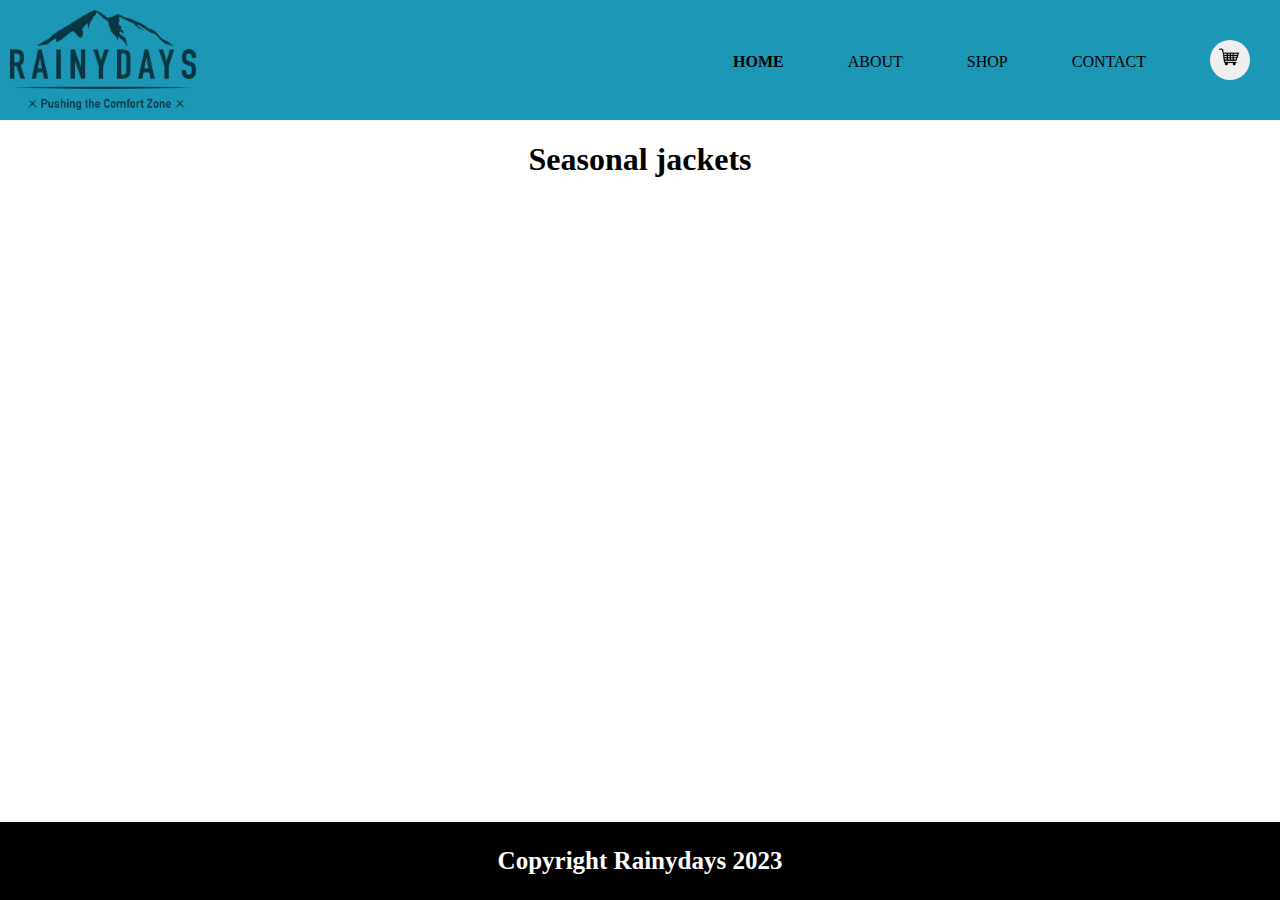
<file: index.html>
<!DOCTYPE html>
<html>
    <head>
        <title>Rainydays</title>
        <link rel="stylesheet" href="css/style.css">
        <meta name="Description" content="Buy good quality rainjackets cheap" />
        <meta name="viewport" content="width=device-width, initial-scale=1.0" />
        <!-- Hotjar Tracking Code for https://mrdigi.netlify.app -->
        <script>
            (function(h,o,t,j,a,r){
                h.hj=h.hj||function(){(h.hj.q=h.hj.q||[]).push(arguments)};
                h._hjSettings={hjid:3519429,hjsv:6};
                a=o.getElementsByTagName('head')[0];
                r=o.createElement('script');r.async=1;
                r.src=t+h._hjSettings.hjid+j+h._hjSettings.hjsv;
                a.appendChild(r);
            })(window,document,'https://static.hotjar.com/c/hotjar-','.js?sv=');
        </script>
    </head>
    <body>
        <div class="menu">
            <a href="index.html"><img id="logo" src="images/logo.png"></a>
            <ul>
                <li>
                    <a href="index.html"><b>HOME</b></a>
                </li>
                <li>
                    <a href="about.html">ABOUT</a>
                </li>
                <li>
                    <a href="shop.html">SHOP</a>
                </li>
                <li>
                    <a href="contact.html">CONTACT</a>
                </li>
                <li>
                    <button id="cart" onclick="opencart()"><img src="images/cart.png"></button>
                </li>
            </ul>
        </div>
        <button id="menuBtn" onclick="openMobile()">Menu</button>
        <div class="mobileMenu">
            <ul>
                <li>
                    <a href="index.html">HOME</a>
                </li>
                <li>
                    <a href="about.html">ABOUT</a>
                </li>
                <li>
                    <a href="shop.html">SHOP</a>
                </li>
                <li>
                    <a href="contact.html">CONTACT</a>
                </li>
                <li>
                    <button id="cart" onclick="opencart()"><img src="images/cart.png"></button>
                </li>
                <li onclick="closeMenumobile()">
                    Close
                </li>
            </ul>
        </div>
        <div id="cartOverlay" onclick="closecart()">
            <div class="cartContent">
                
               
            </div>
        </div>
        <div class="content">
            <h1 id="contentTitle">Seasonal jackets</h1>
        </div>
        <div id="jacketList">
                
        </div>
        <script src="js/app.js"></script>
    </body>
    <footer>
        Copyright Rainydays 2023
    </footer>
</html>
</file>
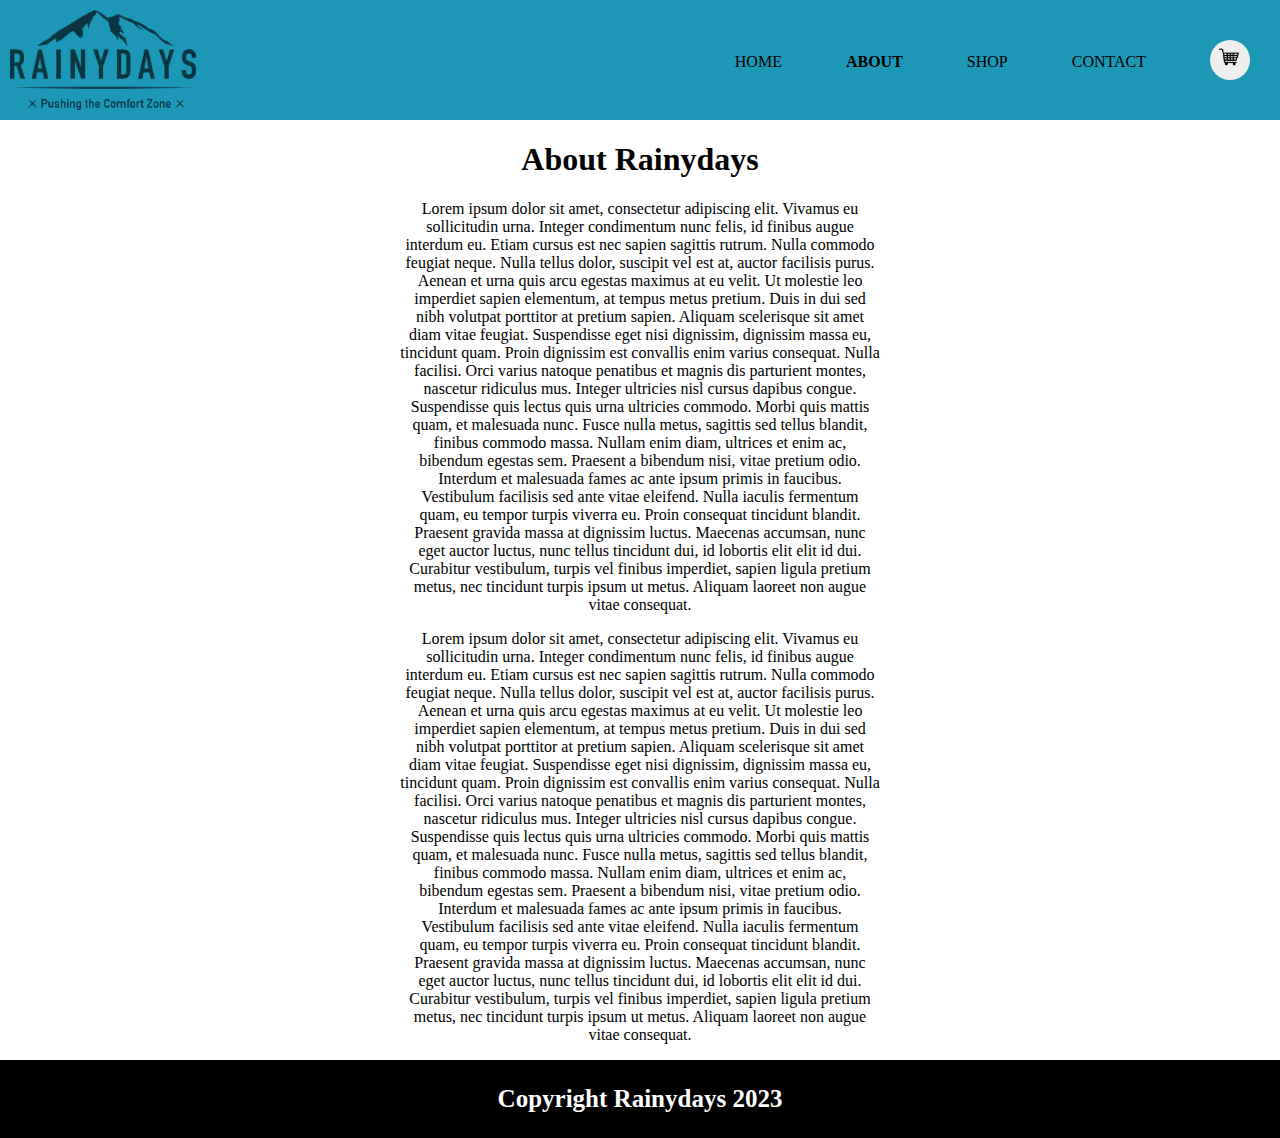
<file: about.html>
<!DOCTYPE html>
<html>
    <head>
        <title>Rainydays</title>
        <link rel="stylesheet" href="css/style.css">
        <meta name="Description" content="Buy good quality rainjackets cheap" />
        <meta name="viewport" content="width=device-width, initial-scale=1.0" />
        <!-- Hotjar Tracking Code for https://mrdigi.netlify.app -->
        <script>
            (function(h,o,t,j,a,r){
                h.hj=h.hj||function(){(h.hj.q=h.hj.q||[]).push(arguments)};
                h._hjSettings={hjid:3519429,hjsv:6};
                a=o.getElementsByTagName('head')[0];
                r=o.createElement('script');r.async=1;
                r.src=t+h._hjSettings.hjid+j+h._hjSettings.hjsv;
                a.appendChild(r);
            })(window,document,'https://static.hotjar.com/c/hotjar-','.js?sv=');
        </script>
    </head>
    <body>
        <div class="menu">
            <a href="index.html"><img id="logo" src="images/logo.png"></a>
            <ul>
                <li>
                    <a href="index.html">HOME</a>
                </li>
                <li>
                    <a href="about.html"><b>ABOUT</b></a>
                </li>
                <li>
                    <a href="shop.html">SHOP</a>
                </li>
                <li>
                    <a href="contact.html">CONTACT</a>
                </li>
                <li>
                    <button id="cart" onclick="opencart()"><img src="images/cart.png"></button>
                </li>
            </ul>
        </div>
        <button id="menuBtn" onclick="openMobile()">Menu</button>
        <div class="mobileMenu">
            <ul>
                <li>
                    <a href="index.html">HOME</a>
                </li>
                <li>
                    <a href="about.html">ABOUT</a>
                </li>
                <li>
                    <a href="shop.html">SHOP</a>
                </li>
                <li>
                    <a href="contact.html">CONTACT</a>
                </li>
                <li>
                    <button id="cart" onclick="opencart()"><img src="images/cart.png"></button>
                </li>
                <li onclick="closeMenumobile()">
                    Close
                </li>
            </ul>
        </div>
        <div id="cartOverlay" onclick="closecart()">
            <div class="cartContent">
                
               
            </div>
        </div>
        <div class="content">
            <h1 id="contentTitle">About Rainydays</h1>
            <p class="aboutText">Lorem ipsum dolor sit amet, consectetur adipiscing elit.
                Vivamus eu sollicitudin urna. Integer condimentum nunc felis,
                id finibus augue interdum eu. Etiam cursus est nec sapien sagittis rutrum. 
                Nulla commodo feugiat neque. Nulla tellus dolor, suscipit vel est at, auctor 
                facilisis purus. Aenean et urna quis arcu egestas maximus at eu velit. Ut molestie 
                leo imperdiet sapien elementum, at tempus metus pretium. Duis in dui sed nibh volutpat 
                porttitor at pretium sapien. Aliquam scelerisque sit amet diam vitae feugiat. Suspendisse 
                eget nisi dignissim, dignissim massa eu, tincidunt quam. Proin dignissim est convallis enim 
                varius consequat. Nulla facilisi. Orci varius natoque penatibus et magnis dis parturient 
                montes, nascetur ridiculus mus. Integer ultricies nisl cursus dapibus congue. Suspendisse 
                quis lectus quis urna ultricies commodo. Morbi quis mattis quam, et malesuada nunc.
            Fusce nulla metus, sagittis sed tellus blandit, finibus commodo massa. Nullam enim diam,
             ultrices et enim ac, bibendum egestas sem. Praesent a bibendum nisi, vitae pretium odio. 
             Interdum et malesuada fames ac ante ipsum primis in faucibus. Vestibulum facilisis sed 
             ante vitae eleifend. Nulla iaculis fermentum quam, eu tempor turpis viverra eu. Proin 
             consequat tincidunt blandit. Praesent gravida massa at dignissim luctus. Maecenas accumsan, 
             nunc eget auctor luctus, nunc tellus tincidunt dui, id lobortis elit elit id dui. Curabitur 
             vestibulum, turpis vel finibus imperdiet, sapien ligula pretium metus, nec tincidunt turpis 
             ipsum ut metus. Aliquam laoreet non augue vitae consequat.</p>
             <p class="aboutText">Lorem ipsum dolor sit amet, consectetur adipiscing elit.
                Vivamus eu sollicitudin urna. Integer condimentum nunc felis,
                id finibus augue interdum eu. Etiam cursus est nec sapien sagittis rutrum. 
                Nulla commodo feugiat neque. Nulla tellus dolor, suscipit vel est at, auctor 
                facilisis purus. Aenean et urna quis arcu egestas maximus at eu velit. Ut molestie 
                leo imperdiet sapien elementum, at tempus metus pretium. Duis in dui sed nibh volutpat 
                porttitor at pretium sapien. Aliquam scelerisque sit amet diam vitae feugiat. Suspendisse 
                eget nisi dignissim, dignissim massa eu, tincidunt quam. Proin dignissim est convallis enim 
                varius consequat. Nulla facilisi. Orci varius natoque penatibus et magnis dis parturient 
                montes, nascetur ridiculus mus. Integer ultricies nisl cursus dapibus congue. Suspendisse 
                quis lectus quis urna ultricies commodo. Morbi quis mattis quam, et malesuada nunc.
            Fusce nulla metus, sagittis sed tellus blandit, finibus commodo massa. Nullam enim diam,
             ultrices et enim ac, bibendum egestas sem. Praesent a bibendum nisi, vitae pretium odio. 
             Interdum et malesuada fames ac ante ipsum primis in faucibus. Vestibulum facilisis sed 
             ante vitae eleifend. Nulla iaculis fermentum quam, eu tempor turpis viverra eu. Proin 
             consequat tincidunt blandit. Praesent gravida massa at dignissim luctus. Maecenas accumsan, 
             nunc eget auctor luctus, nunc tellus tincidunt dui, id lobortis elit elit id dui. Curabitur 
             vestibulum, turpis vel finibus imperdiet, sapien ligula pretium metus, nec tincidunt turpis 
             ipsum ut metus. Aliquam laoreet non augue vitae consequat.</p>
        </div>
        <script src="js/contact.js"></script>
    </body>
    <footer>
        Copyright Rainydays 2023
    </footer>
</html>
</file>
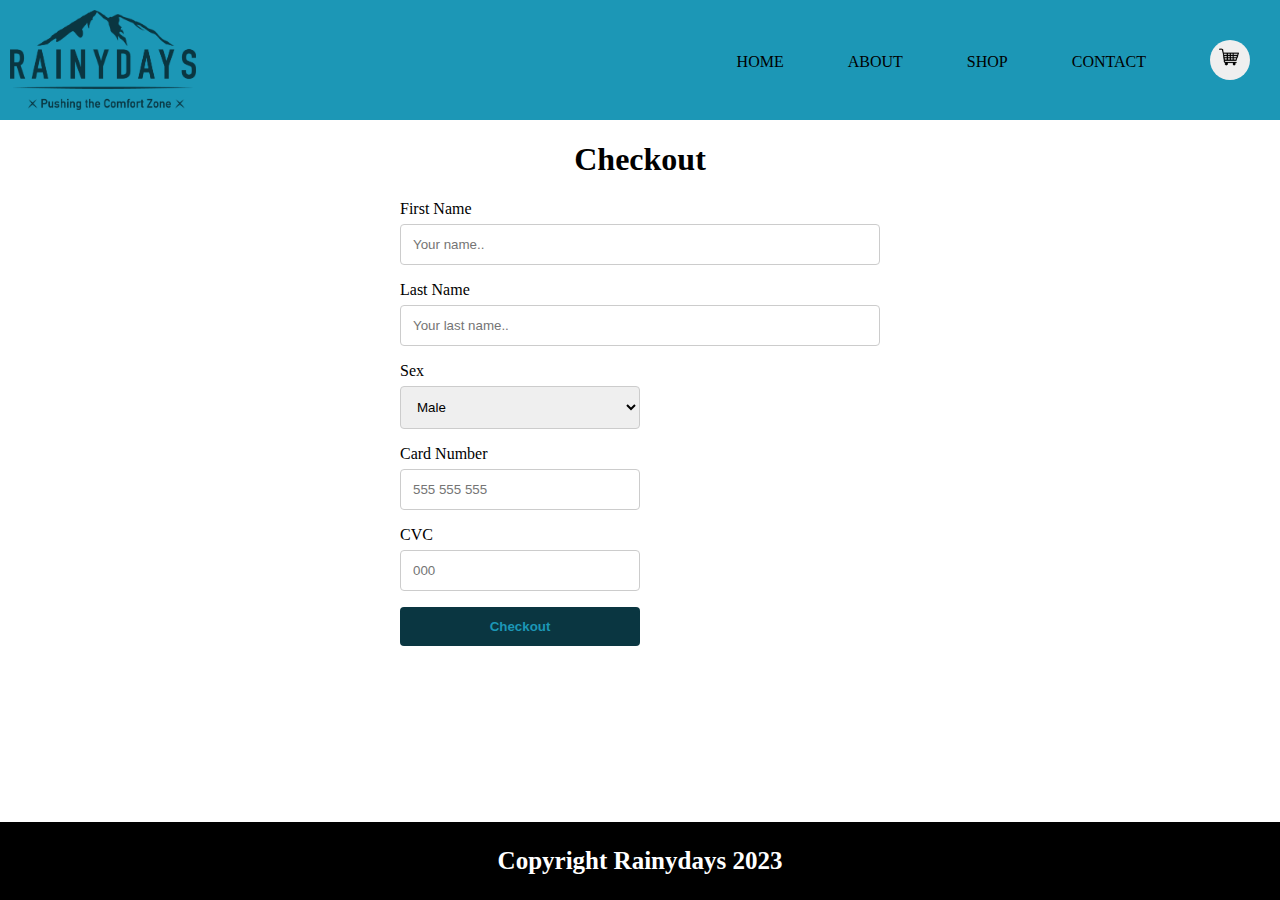
<file: checkout.html>
<!DOCTYPE html>
<html>
    <head>
        <title>Rainydays</title>
        <link rel="stylesheet" href="css/style.css">
        <meta name="Description" content="Buy good quality rainjackets cheap" />
        <meta name="viewport" content="width=device-width, initial-scale=1.0" />
        <!-- Hotjar Tracking Code for https://mrdigi.netlify.app -->
        <script>
            (function(h,o,t,j,a,r){
                h.hj=h.hj||function(){(h.hj.q=h.hj.q||[]).push(arguments)};
                h._hjSettings={hjid:3519429,hjsv:6};
                a=o.getElementsByTagName('head')[0];
                r=o.createElement('script');r.async=1;
                r.src=t+h._hjSettings.hjid+j+h._hjSettings.hjsv;
                a.appendChild(r);
            })(window,document,'https://static.hotjar.com/c/hotjar-','.js?sv=');
        </script>
    </head>
    <body>
        <div class="menu">
            <a href="index.html"><img id="logo" src="images/logo.png"></a>
            <ul>
                <li>
                    <a href="index.html">HOME</a>
                </li>
                <li>
                    <a href="about.html">ABOUT</a>
                </li>
                <li>
                    <a href="shop.html">SHOP</a>
                </li>
                <li>
                    <a href="contact.html">CONTACT</a>
                </li>
                <li>
                    <button id="cart" onclick="opencart()"><img src="images/cart.png"></button>
                </li>
            </ul>
        </div>
        <button id="menuBtn" onclick="openMobile()">Menu</button>
        <div class="mobileMenu">
            <ul>
                <li>
                    <a href="index.html">HOME</a>
                </li>
                <li>
                    <a href="about.html">ABOUT</a>
                </li>
                <li>
                    <a href="shop.html">SHOP</a>
                </li>
                <li>
                    <a href="contact.html">CONTACT</a>
                </li>
                <li>
                    <button id="cart" onclick="opencart()"><img src="images/cart.png"></button>
                </li>
                <li onclick="closeMenumobile()">
                    Close
                </li>
            </ul>
        </div>
        <div id="cartOverlay" onclick="closecart()">
            <div class="cartContent">
                
               
            </div>
        </div>
        <div class="content">
            <h1 id="contentTitle">Checkout</h1>
            <div class="formContainer">
                <form>
                    <div id="formSpan2">
                        <label for="fname">First Name</label>
                        <input type="text" id="fname" name="firstname" placeholder="Your name..">
                    </div>
                    
                    <div id="formSpan2">
                        <label for="lname">Last Name</label>
                        <input type="text" id="lname" name="lastname" placeholder="Your last name..">
                    </div>
                    
                    <div id="formSpan1">
                        <label for="sex">Sex</label>
                        <select id="sex" name="sex">
                        <option value="male">Male</option>
                        <option value="female">Female</option>
                        <option value="other">Other</option>
                        </select>
                    </div>
                    <div id="formSpan1"></div>
                    <div id="formSpan1">
                        <label for="fname">Card Number</label>
                        <input type="text" id="fname" name="firstname" placeholder="555 555 555">
                    </div>
                    <div id="formSpan1"></div>
                    <div id="formSpan1">
                        <label for="lname">CVC</label>
                        <input type="text" id="lname" name="lastname" placeholder="000">
                    </div>
                    <div id="formSpan1"></div>
                    <button id="submit"><a href="success.html">Checkout</a></button>
                </form>
            </div>
        </div>
        <script src="js/contact.js"></script>
    </body>
    <footer>
        Copyright Rainydays 2023
    </footer>
</html>
</file>
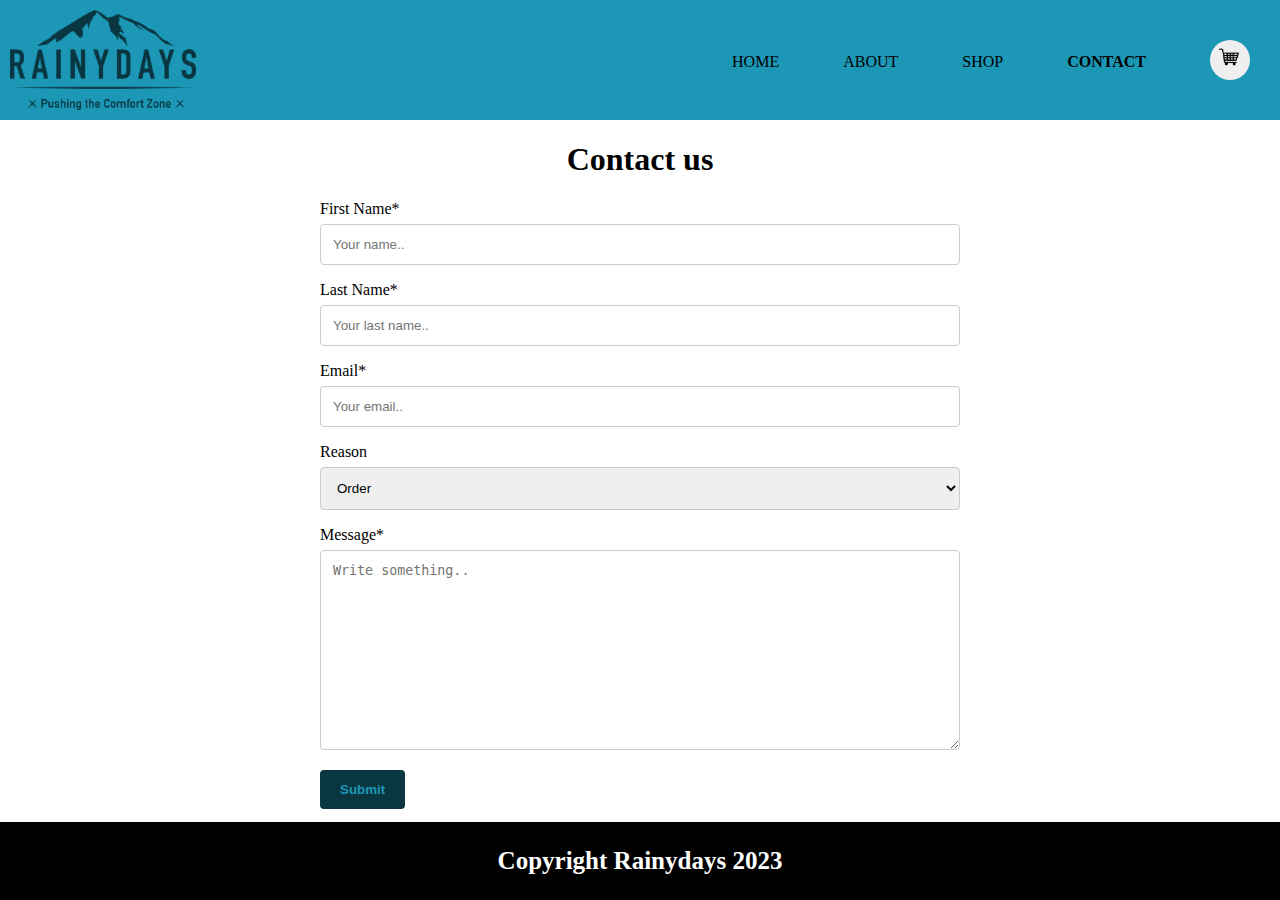
<file: contact.html>
<!DOCTYPE html>
<html>
    <head>
        <title>Rainydays</title>
        <link rel="stylesheet" href="css/style.css">
        <meta name="Description" content="Buy good quality rainjackets cheap" />
        <meta name="viewport" content="width=device-width, initial-scale=1.0" />
        <!-- Hotjar Tracking Code for https://mrdigi.netlify.app -->
        <script>
            (function(h,o,t,j,a,r){
                h.hj=h.hj||function(){(h.hj.q=h.hj.q||[]).push(arguments)};
                h._hjSettings={hjid:3519429,hjsv:6};
                a=o.getElementsByTagName('head')[0];
                r=o.createElement('script');r.async=1;
                r.src=t+h._hjSettings.hjid+j+h._hjSettings.hjsv;
                a.appendChild(r);
            })(window,document,'https://static.hotjar.com/c/hotjar-','.js?sv=');
        </script>
    </head>
    <body>
        <div class="menu">
            <a href="index.html"><img id="logo" src="images/logo.png"></a>
            <ul>
                <li>
                    <a href="index.html">HOME</a>
                </li>
                <li>
                    <a href="about.html">ABOUT</a>
                </li>
                <li>
                    <a href="shop.html">SHOP</a>
                </li>
                <li>
                    <a href="contact.html"><b>CONTACT</b></a>
                </li>
                <li>
                    <button id="cart" onclick="opencart()"><img src="images/cart.png"></button>
                </li>
            </ul>
        </div>
        <button id="menuBtn" onclick="openMobile()">Menu</button>
        <div class="mobileMenu">
            <ul>
                <li>
                    <a href="index.html">HOME</a>
                </li>
                <li>
                    <a href="about.html">ABOUT</a>
                </li>
                <li>
                    <a href="shop.html">SHOP</a>
                </li>
                <li>
                    <a href="contact.html">CONTACT</a>
                </li>
                <li>
                    <button id="cart" onclick="opencart()"><img src="images/cart.png"></button>
                </li>
                <li onclick="closeMenumobile()">
                    Close
                </li>
            </ul>
        </div>
        <div id="cartOverlay" onclick="closecart()">
            <div class="cartContent">
                
               
            </div>
        </div>
        <div class="contentContact">
            <h1 id="contentTitle">Contact us</h1>
            <form onsubmit="return submitForm(event)">

                <label id="nameLabel" for="fname">First Name*</label>
                <input type="text" id="fname" name="firstname" placeholder="Your name..">
            
                <label id="lastnameLabel" for="lname">Last Name*</label>
                <input type="text" id="lname" name="lastname" placeholder="Your last name..">

                <label id="emailLabel" for="email">Email*</label>
                <input type="email" id="email" name="email" placeholder="Your email..">
            
                <label for="reason">Reason</label>
                <select id="reason" name="reason">
                    <option value="order">Order</option>
                    <option value="question">Question</option>
                    <option value="job">Job</option>
                </select>
            
                <label id="messageLabel" for="subject">Message*</label>
                <textarea id="subject" name="subject" placeholder="Write something.." style="height:200px"></textarea>
            
                <input id="submit" type="submit" value="Submit">
            
              </form>
        </div>
        <script src="js/contact.js"></script>
    </body>
    <footer>
        Copyright Rainydays 2023
    </footer>
</html>
</file>
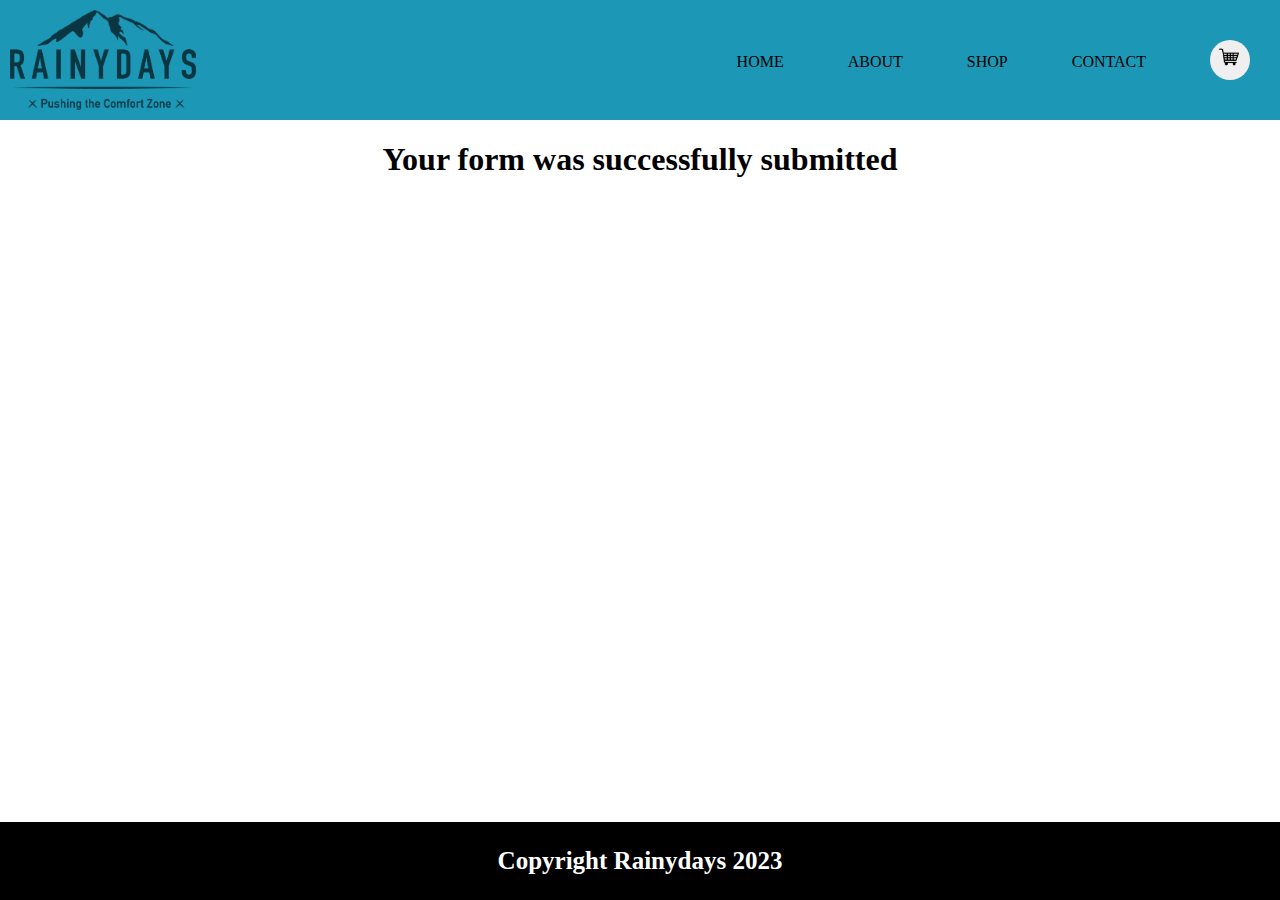
<file: contactSuccess.html>
<!DOCTYPE html>
<html>
    <head>
        <title>Rainydays</title>
        <link rel="stylesheet" href="css/style.css">
        <meta name="Description" content="Buy good quality rainjackets cheap" />
        <meta name="viewport" content="width=device-width, initial-scale=1.0" />
        <!-- Hotjar Tracking Code for https://mrdigi.netlify.app -->
        <script>
            (function(h,o,t,j,a,r){
                h.hj=h.hj||function(){(h.hj.q=h.hj.q||[]).push(arguments)};
                h._hjSettings={hjid:3519429,hjsv:6};
                a=o.getElementsByTagName('head')[0];
                r=o.createElement('script');r.async=1;
                r.src=t+h._hjSettings.hjid+j+h._hjSettings.hjsv;
                a.appendChild(r);
            })(window,document,'https://static.hotjar.com/c/hotjar-','.js?sv=');
        </script>
    </head>
    <body>
        <div class="menu">
            <a href="index.html"><img id="logo" src="images/logo.png"></a>
            <ul>
                <li>
                    <a href="index.html">HOME</a>
                </li>
                <li>
                    <a href="about.html">ABOUT</a>
                </li>
                <li>
                    <a href="shop.html">SHOP</a>
                </li>
                <li>
                    <a href="contact.html">CONTACT</a>
                </li>
                <li>
                    <button id="cart" onclick="opencart()"><img src="images/cart.png"></button>
                </li>
            </ul>
        </div>
        <button id="menuBtn" onclick="openMobile()">Menu</button>
        <div class="mobileMenu">
            <ul>
                <li>
                    <a href="index.html">HOME</a>
                </li>
                <li>
                    <a href="about.html">ABOUT</a>
                </li>
                <li>
                    <a href="shop.html">SHOP</a>
                </li>
                <li>
                    <a href="contact.html">CONTACT</a>
                </li>
                <li>
                    <button id="cart" onclick="opencart()"><img src="images/cart.png"></button>
                </li>
                <li onclick="closeMenumobile()">
                    Close
                </li>
            </ul>
        </div>
        <div id="cartOverlay" onclick="closecart()">
            <div class="cartContent">
                
               
            </div>
        </div>
        <div class="content">
            <h1 id="contentTitle">Your form was successfully submitted</h1>
        </div>
        <script src="js/contact.js"></script>
    </body>
    <footer>
        Copyright Rainydays 2023
    </footer>
</html>
</file>
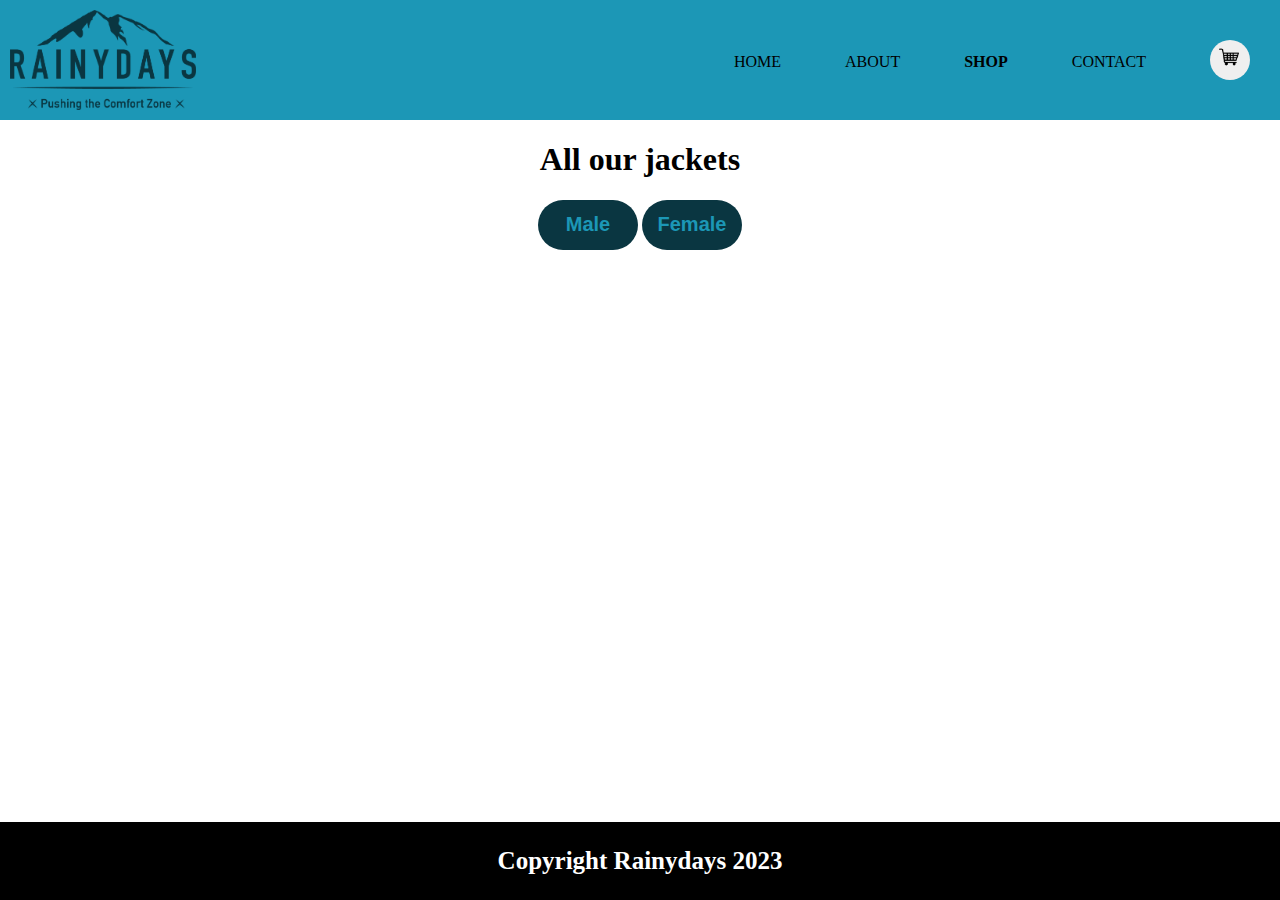
<file: shop.html>
<!DOCTYPE html>
<html>
    <head>
        <title>Rainydays</title>
        <link rel="stylesheet" href="css/style.css">
        <meta name="Description" content="Buy good quality rainjackets cheap" />
        <meta name="viewport" content="width=device-width, initial-scale=1.0" />
        <!-- Hotjar Tracking Code for https://mrdigi.netlify.app -->
        <script>
            (function(h,o,t,j,a,r){
                h.hj=h.hj||function(){(h.hj.q=h.hj.q||[]).push(arguments)};
                h._hjSettings={hjid:3519429,hjsv:6};
                a=o.getElementsByTagName('head')[0];
                r=o.createElement('script');r.async=1;
                r.src=t+h._hjSettings.hjid+j+h._hjSettings.hjsv;
                a.appendChild(r);
            })(window,document,'https://static.hotjar.com/c/hotjar-','.js?sv=');
        </script>
    </head>
    <body>
        <div class="menu">
            <a href="index.html"><img id="logo" src="images/logo.png"></a>
            <ul>
                <li>
                    <a href="index.html">HOME</a>
                </li>
                <li>
                    <a href="about.html">ABOUT</a>
                </li>
                <li>
                    <a href="shop.html"><b>SHOP</b></a>
                </li>
                <li>
                    <a href="contact.html">CONTACT</a>
                </li>
                <li>
                    <button id="cart" onclick="opencart()"><img src="images/cart.png"></button>
                </li>
            </ul>
        </div>
        <button id="menuBtn" onclick="openMobile()">Menu</button>
        <div class="mobileMenu">
            <ul>
                <li>
                    <a href="index.html">HOME</a>
                </li>
                <li>
                    <a href="about.html">ABOUT</a>
                </li>
                <li>
                    <a href="shop.html">SHOP</a>
                </li>
                <li>
                    <a href="contact.html">CONTACT</a>
                </li>
                <li>
                    <button id="cart" onclick="opencart()"><img src="images/cart.png"></button>
                </li>
                <li onclick="closeMenumobile()">
                    Close
                </li>
            </ul>
        </div>
        <div id="cartOverlay" onclick="closecart()">
            <div class="cartContent">
                
               
            </div>
        </div>
        <div class="content">
            <h1 id="contentTitle">All our jackets</h1>
            <div id="contentTitle">
                <button id="sexBtn" onclick="getJackets('male')">Male</button>
                <button id="sexBtn" onclick="getJackets('female')">Female</button>
            </div>
            <div id="jacketList">

            </div>
        </div>
        <script src="js/app.js"></script>
    </body>
    <footer>
        Copyright Rainydays 2023
    </footer>
</html>
</file>
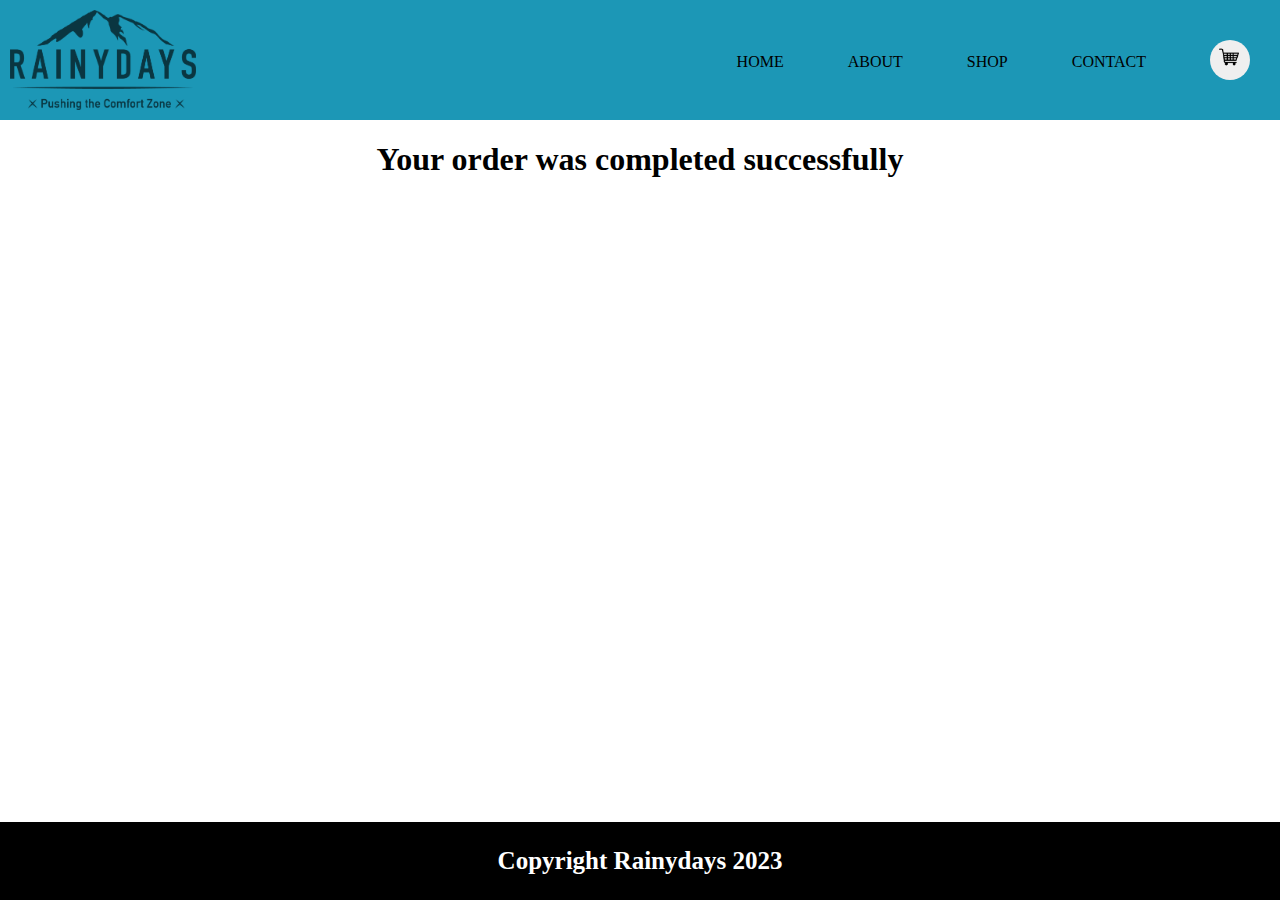
<file: success.html>
<!DOCTYPE html>
<html>
    <head>
        <title>Rainydays</title>
        <link rel="stylesheet" href="css/style.css">
        <meta name="Description" content="Buy good quality rainjackets cheap" />
        <meta name="viewport" content="width=device-width, initial-scale=1.0" />
        <!-- Hotjar Tracking Code for https://mrdigi.netlify.app -->
        <script>
            (function(h,o,t,j,a,r){
                h.hj=h.hj||function(){(h.hj.q=h.hj.q||[]).push(arguments)};
                h._hjSettings={hjid:3519429,hjsv:6};
                a=o.getElementsByTagName('head')[0];
                r=o.createElement('script');r.async=1;
                r.src=t+h._hjSettings.hjid+j+h._hjSettings.hjsv;
                a.appendChild(r);
            })(window,document,'https://static.hotjar.com/c/hotjar-','.js?sv=');
        </script>
    </head>
    <body>
        <div class="menu">
            <a href="index.html"><img id="logo" src="images/logo.png"></a>
            <ul>
                <li>
                    <a href="index.html">HOME</a>
                </li>
                <li>
                    <a href="about.html">ABOUT</a>
                </li>
                <li>
                    <a href="shop.html">SHOP</a>
                </li>
                <li>
                    <a href="contact.html">CONTACT</a>
                </li>
                <li>
                    <button id="cart" onclick="opencart()"><img src="images/cart.png"></button>
                </li>
            </ul>
        </div>
        <button id="menuBtn" onclick="openMobile()">Menu</button>
        <div class="mobileMenu">
            <ul>
                <li>
                    <a href="index.html">HOME</a>
                </li>
                <li>
                    <a href="about.html">ABOUT</a>
                </li>
                <li>
                    <a href="shop.html">SHOP</a>
                </li>
                <li>
                    <a href="contact.html">CONTACT</a>
                </li>
                <li>
                    <button id="cart" onclick="opencart()"><img src="images/cart.png"></button>
                </li>
                <li onclick="closeMenumobile()">
                    Close
                </li>
            </ul>
        </div>
        <div id="cartOverlay" onclick="closecart()">
            <div class="cartContent">
                
               
            </div>
        </div>
        <div class="content">
            <h1 id="contentTitle">Your order was completed successfully</h1>
        </div>
        <script src="js/contact.js"></script>
    </body>
    <footer>
        Copyright Rainydays 2023
    </footer>
</html>
</file>
<file: css/style.css>
body {
    margin: 0;
    padding: 0;
    min-height: 100vh;
    display: flex;
    flex-direction: column;
}

.menu {
    background-color: #1c97b6;
    height: 100px;
    width: 100%;
    padding-top: 10px;
    padding-bottom: 10px;
}

#logo {
    height: 100%;
    padding-left: 10px;
    margin: 0 auto;
}

.menu ul {
    margin: 0;
    float: right;
}

.menu ul li {
    display: inline-block;
    text-align: center;
    padding: 30px;
}

.menu ul li a {
    text-decoration: none;
    color: black;
}

#cart {
    border-radius: 25px;
    border: 0px;
    width: 40px;
    height: 40px;
    display: grid;
    grid-template-columns: repeat(2, 1fr);
}

#cart p {
    color: black;
    width: 20px;
    height: 18px;
    font-weight: bold;
    text-align: center;
    border-radius: 25px;
    background-color: red;
    padding-top: 2px;
    margin-top: 20px;
}

#cart:hover {
    background-color: rgb(206, 206, 206);
}

#cart img {
    width: 20px;
    margin-top: 6px;
    margin-left: 3px;
}

#cartOverlay {
    position: fixed;
    display: none;
    overflow-y: scroll;
    width: 100%;
    height: 100%;
    top: 0;
    left: 0;
    right: 0;
    bottom: 0;
    background-color: rgba(0,0,0,0.5);
    z-index: 2;
    cursor: pointer;
}

.cartContent {
    background-color: white;
    width: 50%;
    height: auto;
    margin-left: auto;
    margin-right: auto;
}

.content {
    width: 75%;
    margin: 0 auto;
    
}

#jacketList {
    display: grid;
    grid-template-columns: repeat(3, 1fr);
}

#productList {
    display: grid;
    grid-template-columns: repeat(1, 1fr);
}

#contentTitle {
    grid-column: span 3;
    text-align: center;
}

#sexBtn {
    border-radius: 25px;
    border: 0;
    background-color: #0a3641;
    color: #1c97b6;
    font-size: 20px;
    font-weight: bold;
    width: 100px;
    height: 50px;
}

#sexBtn:hover {
    background-color: #105e72;
}

.aboutText {
    width: 50%;
    text-align: center;
    margin-left: auto;
    margin-right: auto;
}
/*
Cart
*/
.cartContainer {
    padding: 25px;
    margin-bottom: 20px;
    display: grid;
    background-color: rgb(215, 215, 215);
    grid-template-columns: repeat(2, 1fr);
}

#cartImage {
    width: 200px;
    margin: auto;
}

#cartName {
    font-size: 30px;
    font-weight: bold;
}

.cartTotal {
    text-align: center;
}

.cartTotal p {
    font-size: 30px;
    font-weight: bold;
}

#checkout {
    width: 150px;
    height: 50px;
    background-color: #0a3641;
    font-size: 20px;
    font-weight: bold;
    color: #1c97b6;
    border-radius: 25px;
    border: 0;
    margin-bottom: 20px;
}

#checkout:hover {
    background-color: #105e72;
}

/*
Product containter
*/
.productContainer {
    padding: 25px;
    background-color: rgb(215, 215, 215);
    margin: 50px;
    text-align: center;
}

#productImage {
    width: 100%;
    margin: auto;
}

#productImagePage {
    width: 40%;
    margin: auto;
    float:left;
}

#productName {
    font-size: 30px;
    font-weight: bold;
}

#productPrice {
    font-weight: bold;
    font-size: 20px;
    padding: 15px;
    background-color: #0a3641;
    color: #1c97b6;
    border-radius: 25px;
    border: 0px;
    width: 200px;
}

#productPrice:hover {
    background-color: #105e72;
}

/*Contact*/

input[type=text], select, textarea {
    width: 100%;
    padding: 12px;
    border: 1px solid #ccc;
    border-radius: 4px;
    box-sizing: border-box;
    margin-top: 6px;
    margin-bottom: 16px;
    resize: vertical;
}

input[type=email] {
    width: 100%;
    padding: 12px;
    border: 1px solid #ccc;
    border-radius: 4px;
    box-sizing: border-box;
    margin-top: 6px;
    margin-bottom: 16px;
    resize: vertical;
}

#submit a {
    text-decoration: none;
    color: #1c97b6;
}

#submit {
    background-color: #0a3641;
    font-weight: bold;
    padding: 12px 20px;
    border: none;
    border-radius: 4px;
    cursor: pointer;
    color: #1c97b6;
}

#submit:hover {
    background-color: #105e72;
}

.contentContact {
    width: 50%;
    margin-left: auto;
    margin-right: auto;
}

.formContainer {
    width: 50%;
    margin-left: auto;
    margin-right: auto;
}

.formContainer form {
    display: grid;
    grid-template-columns: repeat(2, 1fr);
}

#formSpan2 {
    grid-column: span 2;
}

#formSpan1 {
    grid-column: span 1;
}

.mobileMenu {
    display: none;
}

#menuBtn {
    display: none;
}

footer {
    background-color: black;
    padding-top: 25px;
    padding-bottom: 25px;
    width: 100%;
    text-align: center;
    color: white;
    font-size: 25px;
    font-weight: bold;
    margin-top: auto;
    bottom: 0;
}

@media only screen and (max-width: 600px) {
    #jacketList {
        grid-template-columns: repeat(1, 1fr);
    }

    .productContainer {
        margin-left: auto;
        margin-right: auto;
        text-align: center;
    }

    #productImage {
        width: 100%;
    }

    #logo {
        width: 100%;
        padding: 0px;
    }

    .menu {
        height: auto;
    }

    #menuBtn {
        display: block;
    }

    .cartContent {
        width: 100%;
    }

    .cartContainer {
        grid-template-columns: repeat(1, 1fr);
    }

    .content {
        width: 100%;
    }

    .menu ul {
        display: none;
    }

    #menuBtn {
        border-radius: 25px;
        border: 0px;
        width: 200px;
        height: 75px;
        background-color: #0a3641;
        color: #1c97b6;
        margin-left: 25%;
        margin-top: 20px;
        font-size: 25px;
        font-weight: bold;
    }

    .mobileMenu {
        position: fixed;
        display: none;
        width: 100%;
        height: 100%;
        top: 0;
        left: 0;
        right: 0;
        bottom: 0;
        background-color: white;
        z-index: 2;
        cursor: pointer;
    }

    .mobileMenu ul li {
        display: block;
        text-align: center;
        font-weight: bold;
        padding: 20px;
    }

    .mobileMenu ul li a {
        color: black;
    }

    .mobileMenu ul li a:hover {
        color: rgb(53, 53, 53);
    }

    #cart {
        display: inline;
    }

    #cart img {
        margin: 0px;
    }

    .mobileMenu ul {
        padding: 0px;
    }
}
</file>
